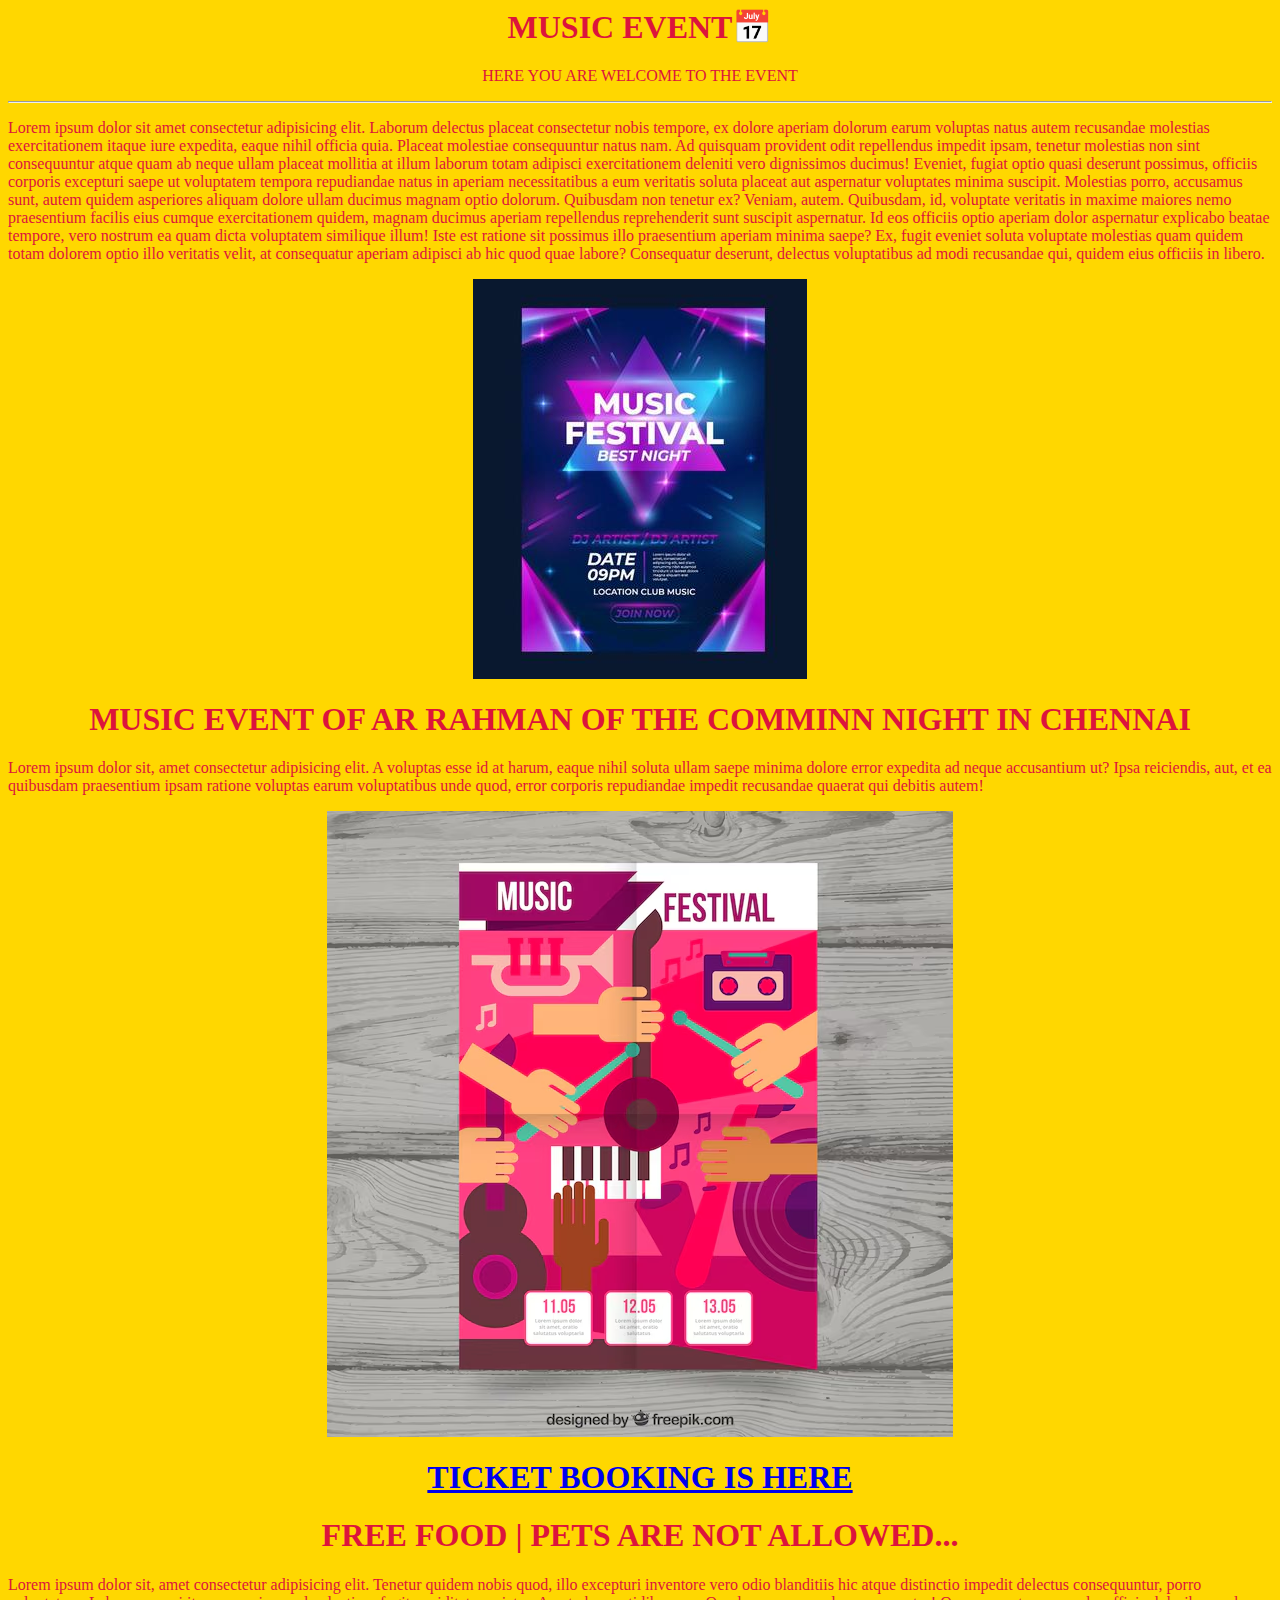
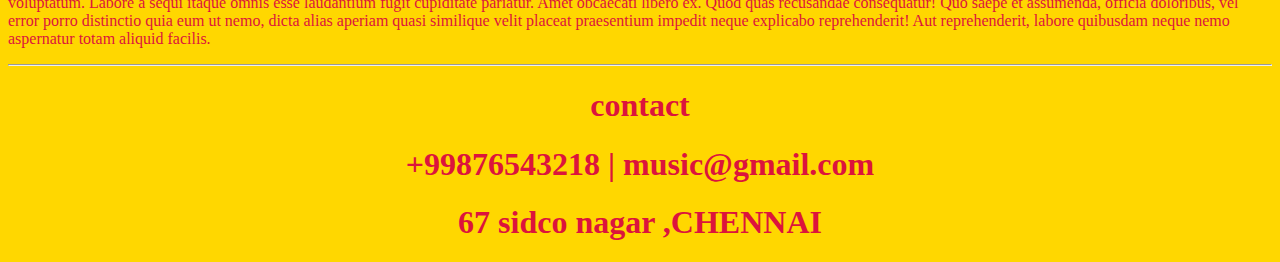
<file: img/index.html>
<html lang="en">
<head>
    <meta charset="UTF-8">
    <meta name="viewport" content="width=device-width, initial-scale=1.0">
    <title>puluthi</title>
    <link rel="icon" href="date.png">
</head>
<body style="color:crimson;background-color: gold;">
    <center>
        <div>
            <h1>MUSIC EVENT📅</h1>
            <p>HERE YOU ARE WELCOME TO THE EVENT</p>
            <hr>
        </div>
    </center>
    <p>Lorem ipsum dolor sit amet consectetur adipisicing elit. Laborum delectus placeat consectetur nobis tempore, ex dolore aperiam dolorum earum voluptas natus autem recusandae molestias exercitationem itaque iure expedita, eaque nihil officia quia. Placeat molestiae consequuntur natus nam. Ad quisquam provident odit repellendus impedit ipsam, tenetur molestias non sint consequuntur atque quam ab neque ullam placeat mollitia at illum laborum totam adipisci exercitationem deleniti vero dignissimos ducimus! Eveniet, fugiat optio quasi deserunt possimus, officiis corporis excepturi saepe ut voluptatem tempora repudiandae natus in aperiam necessitatibus a eum veritatis soluta placeat aut aspernatur voluptates minima suscipit. Molestias porro, accusamus sunt, autem quidem asperiores aliquam dolore ullam ducimus magnam optio dolorum. Quibusdam non tenetur ex? Veniam, autem. Quibusdam, id, voluptate veritatis in maxime maiores nemo praesentium facilis eius cumque exercitationem quidem, magnam ducimus aperiam repellendus reprehenderit sunt suscipit aspernatur. Id eos officiis optio aperiam dolor aspernatur explicabo beatae tempore, vero nostrum ea quam dicta voluptatem similique illum! Iste est ratione sit possimus illo praesentium aperiam minima saepe? Ex, fugit eveniet soluta voluptate molestias quam quidem totam dolorem optio illo veritatis velit, at consequatur aperiam adipisci ab hic quod quae labore? Consequatur deserunt, delectus voluptatibus ad modi recusandae qui, quidem eius officiis in libero.</p>
    <center>
        <a href="MUSIC EVENT.png"><img src="MUSIC EVENT.png"></a>
        <div>
            <h1>MUSIC EVENT OF AR RAHMAN OF THE COMMINN NIGHT IN CHENNAI</h1>
        </div>
    </center>
    <p>Lorem ipsum dolor sit, amet consectetur adipisicing elit. A voluptas esse id at harum, eaque nihil soluta ullam saepe minima dolore error expedita ad neque accusantium ut? Ipsa reiciendis, aut, et ea quibusdam praesentium ipsam ratione voluptas earum voluptatibus unde quod, error corporis repudiandae impedit recusandae quaerat qui debitis autem!</p>
    <center>
        <a href="HB.png"><img src="HB.png"></a>
        <div>
            <h1><a href="https://in.bookmyshow.com/">TICKET BOOKING IS HERE</a></h1>
            <h1>FREE FOOD | PETS ARE NOT ALLOWED...</h1>
        </div>
    </center>
    <p>Lorem ipsum dolor sit, amet consectetur adipisicing elit. Tenetur quidem nobis quod, illo excepturi inventore vero odio blanditiis hic atque distinctio impedit delectus consequuntur, porro voluptatum. Labore a sequi itaque omnis esse laudantium fugit cupiditate pariatur. Amet obcaecati libero ex. Quod quas recusandae consequatur! Quo saepe et assumenda, officia doloribus, vel error porro distinctio quia eum ut nemo, dicta alias aperiam quasi similique velit placeat praesentium impedit neque explicabo reprehenderit! Aut reprehenderit, labore quibusdam neque nemo aspernatur totam aliquid facilis.</p>
    <hr>
    <center>
        <h1>contact</h1>
        <h1>+99876543218 | music@gmail.com</h1>
        <h1>67 sidco nagar ,CHENNAI</h1>
    </center>
</body>
</html>
</file>
